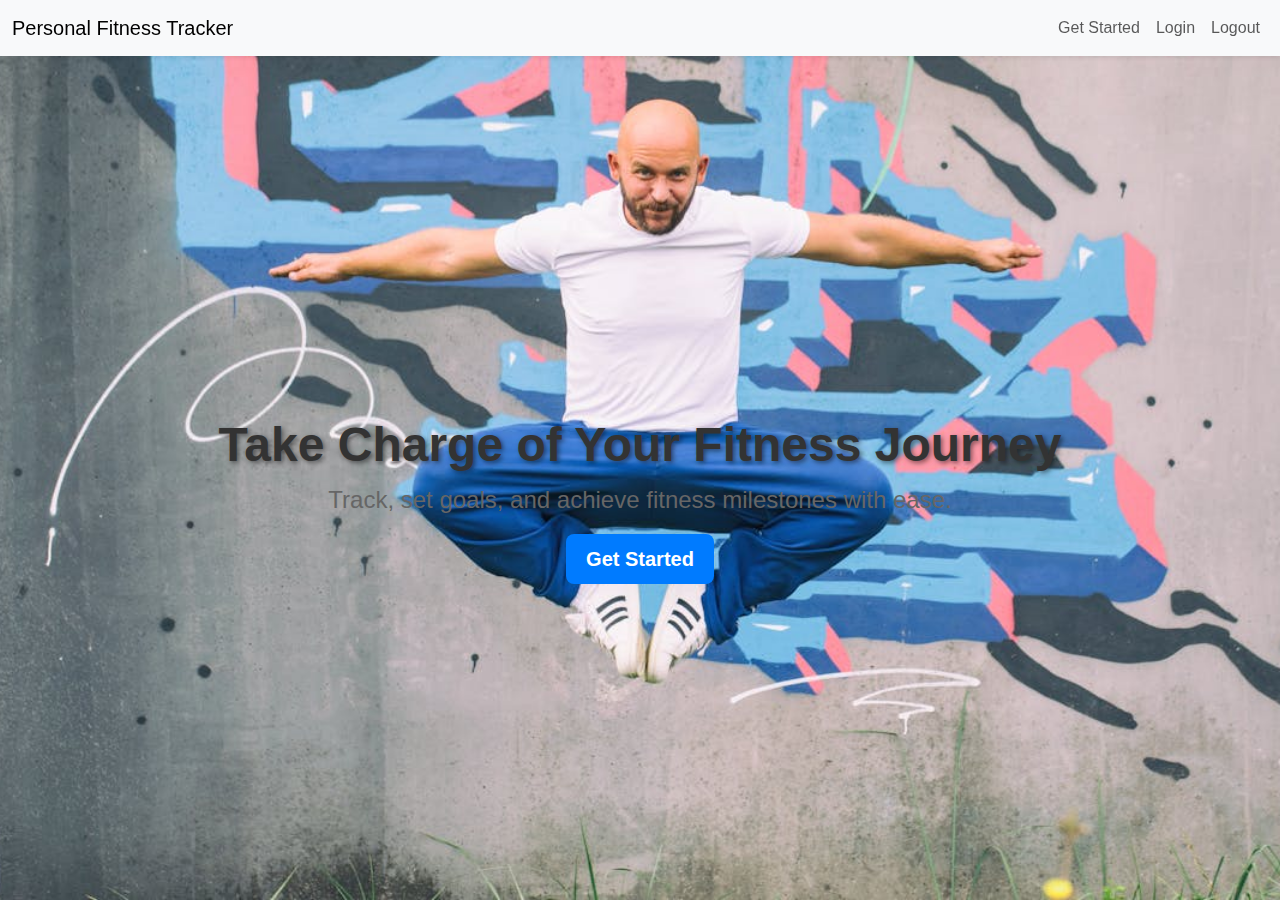
<file: index.html>
<!DOCTYPE html>
<html lang="en">
<head>
  <meta charset="UTF-8">
  <meta name="viewport" content="width=device-width, initial-scale=1.0">
  <title>Personal Fitness Tracker</title>
  <link href="https://cdn.jsdelivr.net/npm/bootstrap@5.3.0-alpha1/dist/css/bootstrap.min.css" rel="stylesheet">
  <link rel="stylesheet" href="styles.css">
</head>
<body>
  <!-- Navbar -->
  <nav class="navbar navbar-expand-lg navbar-light bg-light fixed-top shadow-sm">
    <div class="container-fluid">
      <a class="navbar-brand" href="#">Personal Fitness Tracker</a>
      <button class="navbar-toggler" type="button" data-bs-toggle="collapse" data-bs-target="#navbarNav" aria-controls="navbarNav" aria-expanded="false" aria-label="Toggle navigation">
        <span class="navbar-toggler-icon"></span>
      </button>
      <div class="collapse navbar-collapse" id="navbarNav">
        <ul class="navbar-nav ms-auto">
          <li class="nav-item"><a class="nav-link" href="main.html">Get Started</a></li>
          <li class="nav-item"><a class="nav-link" href="login.html">Login</a></li>
          <li class="nav-item"><a class="nav-link" href="logout.html">Logout</a></li>
        </ul>
      </div>
    </div>
  </nav>

  <!-- Hero Section -->
  <section class="hero d-flex justify-content-center align-items-center">
    <div class="container text-center">
      <h1 class="display-4">Take Charge of Your Fitness Journey</h1>
      <p class="lead">Track, set goals, and achieve fitness milestones with ease.</p>
      <a href="main.html" class="btn btn-primary btn-lg">Get Started</a>
    </div>
  </section>

  <script src="https://cdn.jsdelivr.net/npm/bootstrap@5.3.0-alpha1/dist/js/bootstrap.bundle.min.js"></script>
</body>
</html>
</file>
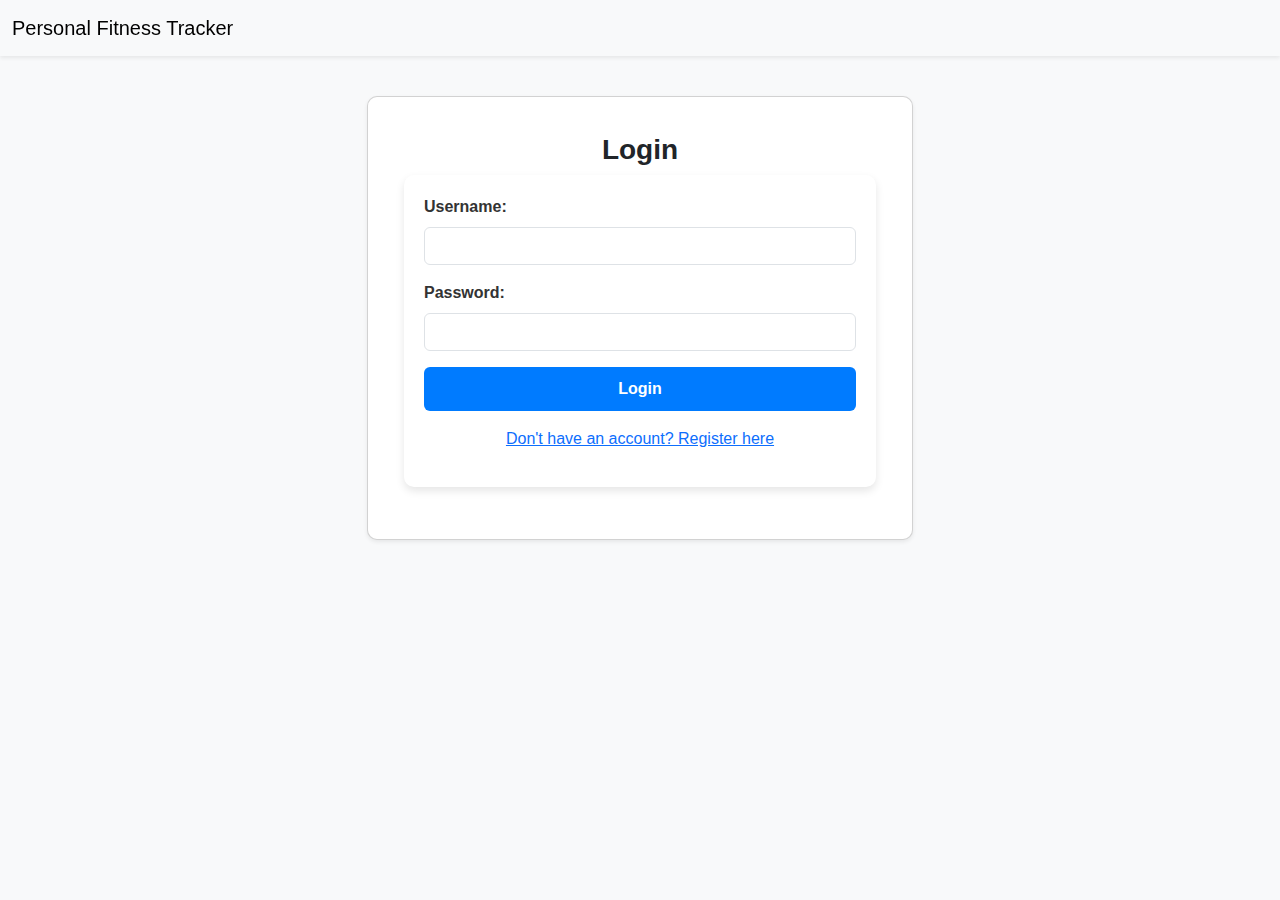
<file: login.html>
<!DOCTYPE html>
<html lang="en">
<head>
  <meta charset="UTF-8">
  <meta name="viewport" content="width=device-width, initial-scale=1.0">
  <title>Login/Register - Personal Fitness Tracker</title>
  <link href="https://cdn.jsdelivr.net/npm/bootstrap@5.3.0-alpha1/dist/css/bootstrap.min.css" rel="stylesheet">
  <link rel="stylesheet" href="styles.css">
</head>
<body>
  <!-- Navbar -->
  <nav class="navbar navbar-expand-lg navbar-light bg-light fixed-top shadow-sm">
    <div class="container-fluid">
      <a class="navbar-brand" href="#">Personal Fitness Tracker</a>
    </div>
  </nav>

  <!-- Login/Register Section -->
  <div class="container mt-5 pt-5">
    <div class="row justify-content-center">
      <div class="col-md-6">
        <div class="card shadow-sm">
          <div class="card-body">
            <h3 class="card-title text-center">Login</h3>
            <form id="loginForm" class="mb-3">
              <div class="mb-3">
                <label for="loginUsername" class="form-label">Username:</label>
                <input type="text" class="form-control" id="loginUsername" required>
              </div>
              <div class="mb-3">

                <label for="loginPassword" class="form-label">Password:</label>
                <input type="password" class="form-control" id="loginPassword" required>
              </div>
              <button type="submit" class="btn btn-primary w-100">Login</button>
              <p class="mt-3 text-center"><a href="#" id="showRegister">Don't have an account? Register here</a></p>
            </form>

            <form id="registerForm" class="d-none">
              <h3 class="card-title text-center">Register</h3>
              <div class="mb-3">
                <label for="registerUsername" class="form-label">Username</label>
                <input type="text" class="form-control" id="registerUsername" required>
              </div>
              <div class="mb-3">
                <label for="registerPassword" class="form-label">Password</label>
                <input type="password" class="form-control" id="registerPassword" required>
              </div>
              <button type="submit" class="btn btn-primary w-100">Register</button>
              <p class="mt-3 text-center"><a href="#" id="showLogin">Already have an account? Login here</a></p>
            </form>
          </div>
        </div>
      </div>
    </div>
  </div>

  <script src="login.js"></script>
  <script src="https://cdn.jsdelivr.net/npm/bootstrap@5.3.0-alpha1/dist/js/bootstrap.bundle.min.js"></script>
</body>
</html>
</file>
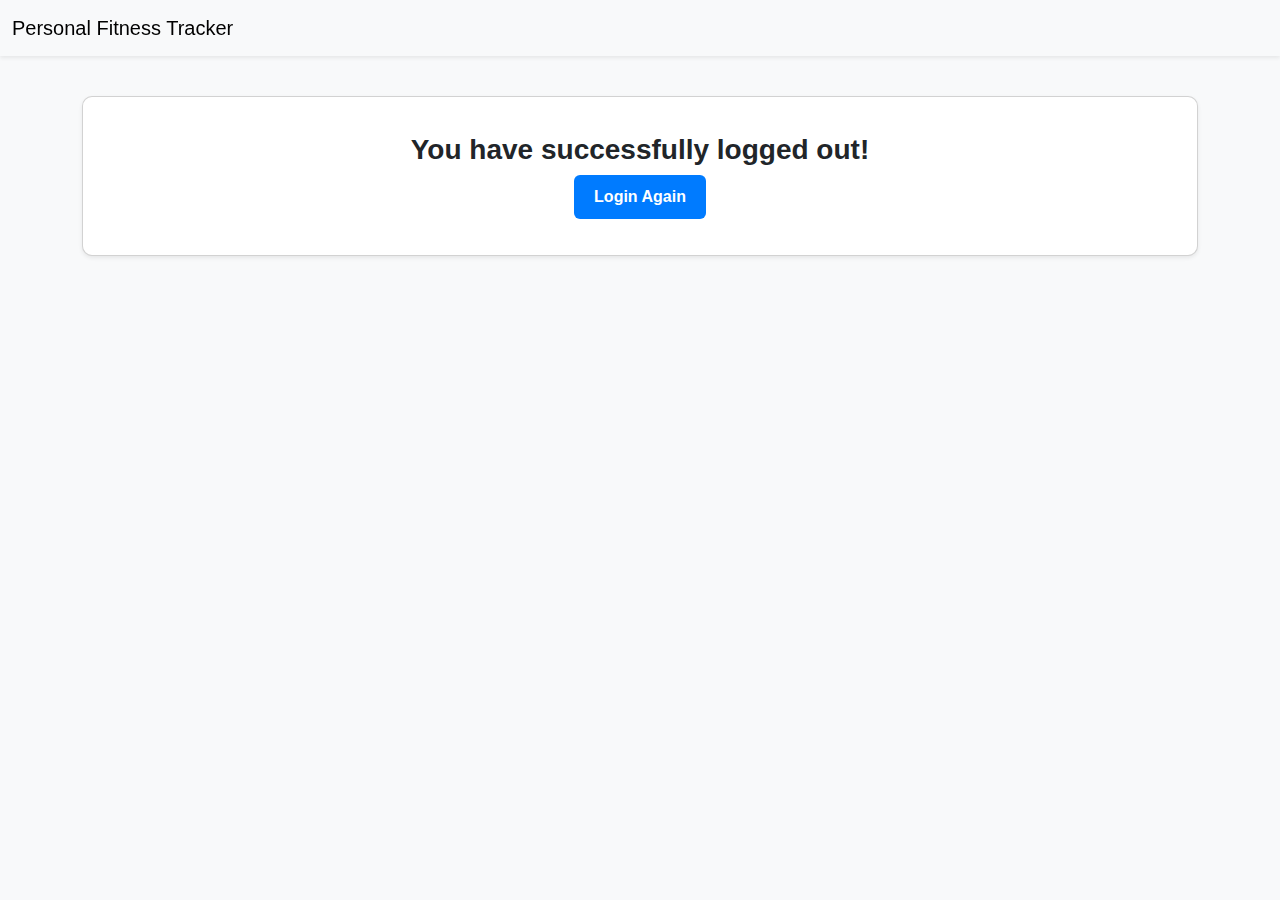
<file: logout.html>
<!DOCTYPE html>
<html lang="en">
<head>
  <meta charset="UTF-8">
  <meta name="viewport" content="width=device-width, initial-scale=1.0">
  <title>Logout - Personal Fitness Tracker</title>
  <link href="https://cdn.jsdelivr.net/npm/bootstrap@5.3.0-alpha1/dist/css/bootstrap.min.css" rel="stylesheet">
  <link rel="stylesheet" href="styles.css">
</head>
<body>
  <!-- Navbar -->
  <nav class="navbar navbar-expand-lg navbar-light bg-light fixed-top shadow-sm">
    <div class="container-fluid">
      <a class="navbar-brand" href="index.html">Personal Fitness Tracker</a>
    </div>
  </nav>

  <!-- Logout Section -->
  <div class="container mt-5 pt-5 text-center">
    <div class="card shadow-sm">
      <div class="card-body">
        <h3 class="card-title">You have successfully logged out!</h3>
        <a href="login.html" class="btn btn-primary">Login Again</a>
      </div>
    </div>
  </div>

  <script src="https://cdn.jsdelivr.net/npm/bootstrap@5.3.0-alpha1/dist/js/bootstrap.bundle.min.js"></script>
</body>
</html>
</file>
<file: styles.css>
/* Global Styling */
body {
    font-family: 'Roboto', sans-serif;
    background-color: #f8f9fa;
    margin: 0;
    padding: 0;
  }
  
  h1, h2, h3 {
    font-weight: 700;
    color: #333;
  }
  
  p {
    color: #666;
  }
  
  .container {
    margin-top: 100px;
  }
  
  .card {
    padding: 20px;
    border-radius: 10px;
    box-shadow: 0 4px 8px rgba(0, 0, 0, 0.1);
  }
  
  /* Navbar */
  .navbar {
    box-shadow: 0 4px 6px rgba(0, 0, 0, 0.1);
  }
  
  /* Hero Section */
  .hero {
    height: 100vh;
    background: url('assets/hero-fitness.jpg') no-repeat center center/cover;
    color: white;
    display: flex;
    align-items: center;
    justify-content: center;
  }
  
  .hero h1 {
    font-size: 3rem;
    font-weight: 700;
    text-shadow: 2px 2px 5px rgba(0, 0, 0, 0.5);
  }
  
  .hero p {
    font-size: 1.5rem;
    font-weight: 300;
  }
  
  .btn-primary {
    background-color: #007bff;
    border: none;
    padding: 10px 20px;
    font-weight: 600;
    transition: background-color 0.3s ease;
  }
  
  .btn-primary:hover {
    background-color: #0056b3;
  }
  
  /* Form Styling */
  form {
    background-color: white;
    padding: 20px;
    border-radius: 10px;
    box-shadow: 0 4px 8px rgba(0, 0, 0, 0.1);
  }
  
  form .form-control {
    margin-bottom: 20px;
  }
  
  form label {
    font-weight: 600;
    color: #333;
  }
  
  /* Card Styling for Fitness Models */
  .card {
    cursor: pointer;
    transition: transform 0.3s ease, box-shadow 0.3s ease;
  }
  
  .card:hover {
    transform: scale(1.05);
    box-shadow: 0 8px 16px rgba(0, 0, 0, 0.2);
  }
  
  .card img {
    border-radius: 10px 10px 0 0;
  }
  
  /* Progress Chart Styling */
  #progressChart {
    max-width: 100%;
    margin-top: 30px;
    height: 400px;
  }
  
  /* Login/Register Form Styling */
  #loginForm, #registerForm {
    padding: 20px;
    background-color: white;
    border-radius: 10px;
    box-shadow: 0 4px 8px rgba(0, 0, 0, 0.1);
  }
  
  #loginForm .form-control, #registerForm .form-control {
    margin-bottom: 15px;
  }
  
  #loginForm h3, #registerForm h3 {
    text-align: center;
    font-size: 1.75rem;
    margin-bottom: 20px;
  }
  
  #loginForm p, #registerForm p {
    text-align: center;
    color: #007bff;
    cursor: pointer;
  }
  
  #loginForm p:hover, #registerForm p:hover {
    text-decoration: underline;
  }
  
  /* Logout Page Styling */
  .logout-section {
    display: flex;
    justify-content: center;
    align-items: center;
    height: 100vh;
    text-align: center;
  }
  
  .logout-section .card {
    padding: 30px;
    box-shadow: 0 4px 10px rgba(0, 0, 0, 0.1);
  }
  
  .logout-section h3 {
    font-size: 1.75rem;
    margin-bottom: 20px;
  }
</file>
